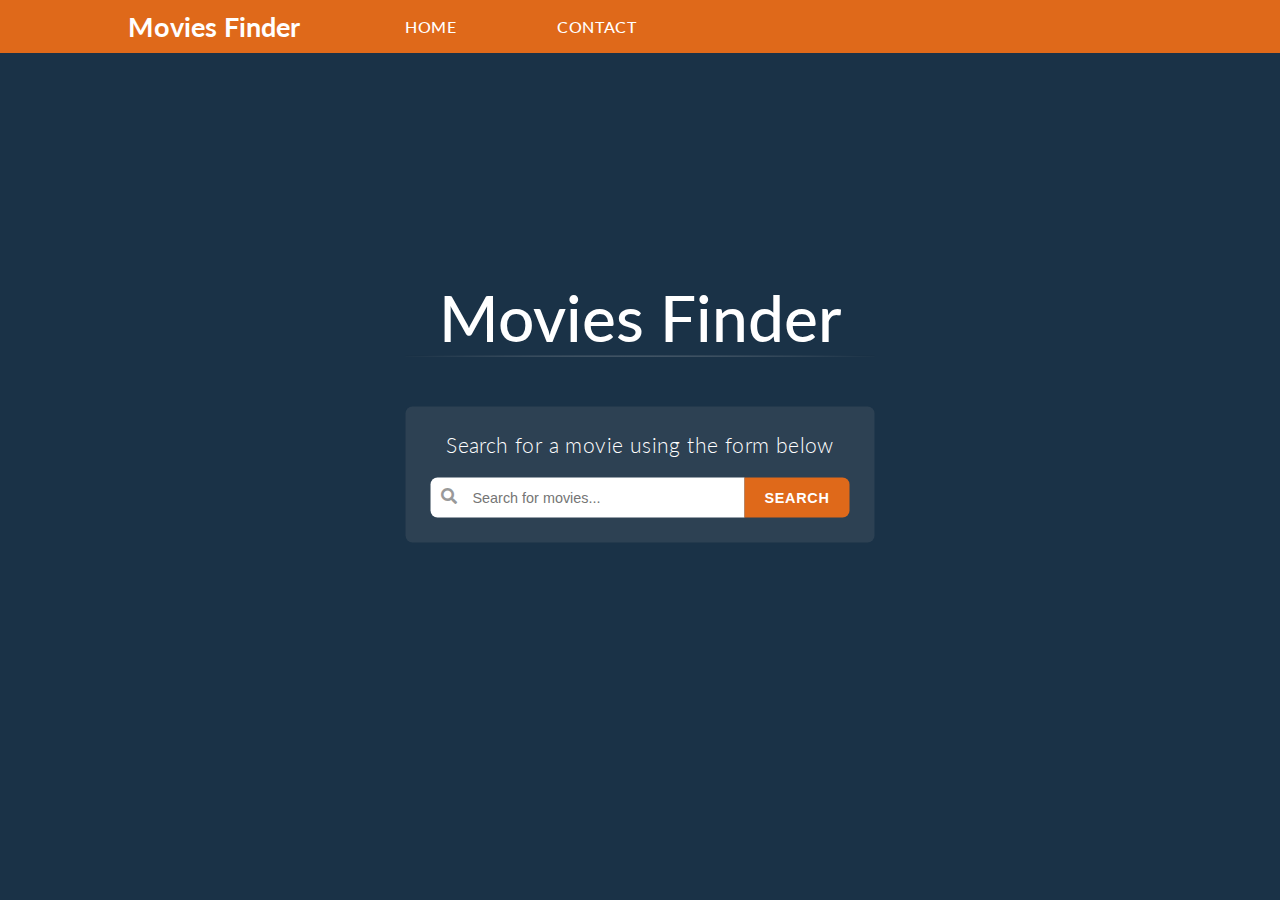
<file: index.html>
<!DOCTYPE html>
<html lang="en">

<head>
    <meta charset="UTF-8">
    <meta name="viewport" content="width=device-width, initial-scale=1.0">
    <title>Movies Finder</title>
    <link rel="stylesheet" href="style.css">
    <link href="https://use.fontawesome.com/releases/v5.0.1/css/all.css" rel="stylesheet">
</head>

<body>
    <header>
        <div class="navContainer">
            <h1 class="logo"><a href="index.html">Movies Finder</a></h1>
            <nav>
                <ul>
                    <li><a href="index.html">Home</a></li>
                    <li><a href="contact.html">Contact</a></li>
                </ul>
            </nav>
        </div>
    </header>

    <main>
        <div id="searchWrapper" class="initial">
            <p>Movies Finder</p>
            <div class="hr"></div>
            <div id="searchContainer" class="initial">
                <p>Search for a movie using the form below</p>
                <div class="form-control">
                    <form id="form">
                        <label for="userInput"><i class="fas fa-search"></i></label>
                        <input type="text" name="search" id="userInput" placeholder="Search for movies...">
                        <button type="submit">Search</button>
                        <div id="maxResultsWrapper" class="initial">
                            <label for="maxResults">Maximum results: </label>
                            <select name="maxResults" id="maxResults">
                                <option value="10">10</option>
                                <option value="30" selected>30</option>
                                <option value="50">50</option>
                            </select>
                        </div>
                        <small id="errorMsg" style="display: none">Error Message</small>
                    </form>
                </div>
            </div>
        </div>

        <section id="resultsSectionWrapper">

        </section>
    </main>


    <script src="script.js"></script>
    <script src="functions.js"></script>
</body>

</html>
</file>
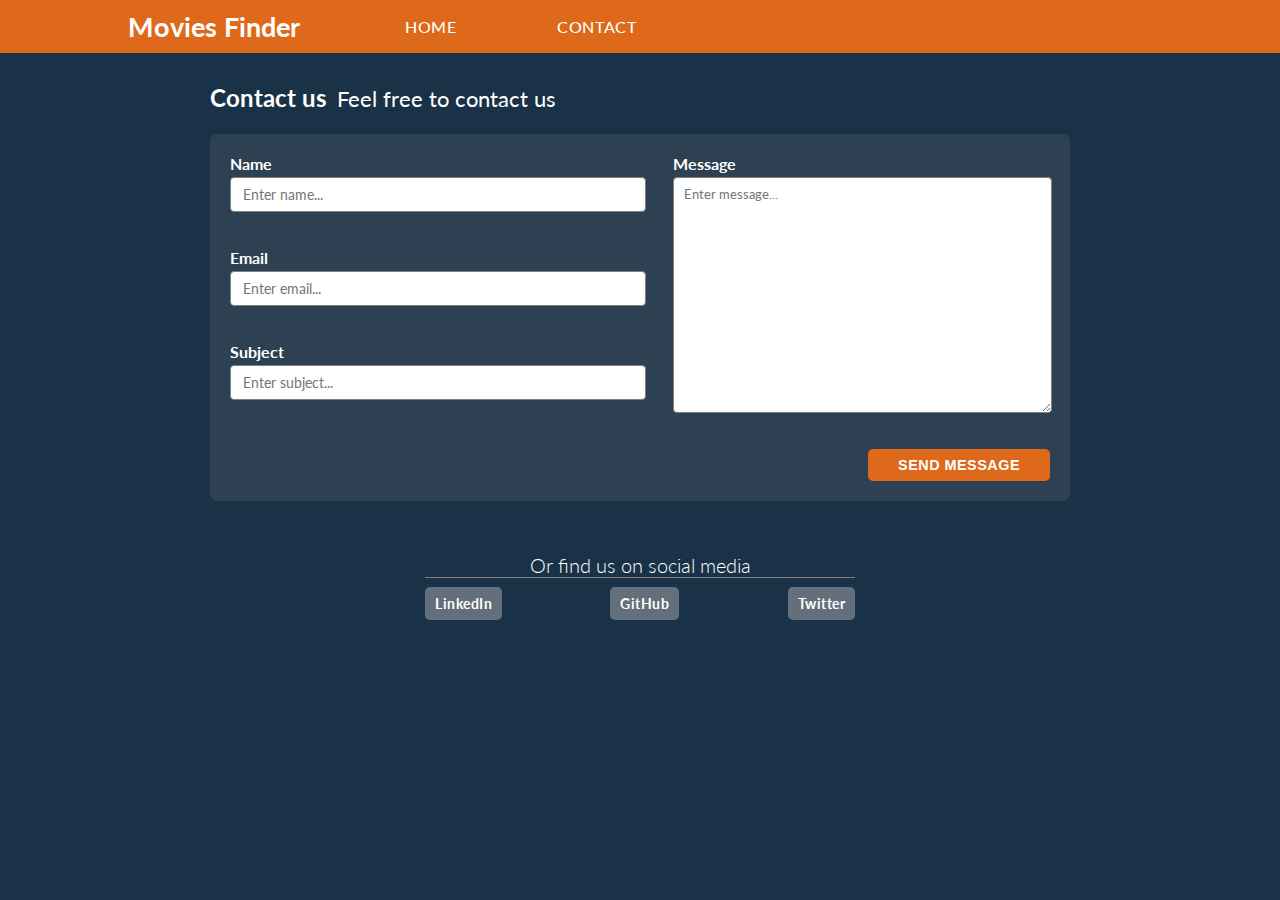
<file: contact.html>
<!DOCTYPE html>
<html lang="en">

<head>
    <meta charset="UTF-8">
    <meta name="viewport" content="width=device-width, initial-scale=1.0">
    <title>Movies Finder</title>
    <link rel="stylesheet" href="style.css">
    <link rel="stylesheet" href="contact.css">
    <link href="https://use.fontawesome.com/releases/v5.0.1/css/all.css" rel="stylesheet">
</head>

<body>
    <header>
        <div class="navContainer">
            <h1 class="logo"><a href="index.html">Movies Finder</a></h1>
            <nav>
                <ul>
                    <li><a href="index.html">Home</a></li>
                    <li><a href="contact.html">Contact</a></li>
                </ul>
            </nav>
        </div>
    </header>

    <section id="contactWrapper">
        <div class="contact">
            <h2>Contact us</h2>
            <h3>Feel free to contact us</h3>
        </div>

        <form id="contactForm">
            <fieldset>
                <div class="formLeft">
                    <div class="form-control">
                        <label for="name">Name</label>
                        <input type="text" id="name" name="name" placeholder="Enter name..." maxlength="70">
                        <i class="fa fa-check-circle"></i><i class="fa fa-exclamation-circle"></i>
                        <small>Error message</small>
                    </div>
                    <div class="form-control">
                        <label for="email">Email</label>
                        <input type="email" id="email" name="email" placeholder="Enter email...">
                        <i class="fa fa-check-circle"></i><i class="fa fa-exclamation-circle"></i>
                        <small>Error message</small>
                    </div>
                    <div class="form-control">
                        <label for="subject">Subject</label>
                        <input type="text" id="subject" name="subject" placeholder="Enter subject..." maxlength="70">
                        <i class="fa fa-check-circle"></i><i class="fa fa-exclamation-circle"></i>
                        <small>Error message</small>
                    </div>
                </div>
                <div class="formRight">
                    <div class="form-control">
                        <label for="message">Message</label>
                        <textarea type="text" id="message" name="message" rows="11" cols="40"
                            placeholder="Enter message..."></textarea>
                        <i class="fa fa-check-circle"></i><i class="fa fa-exclamation-circle"></i>
                        <small>Error message</small>
                    </div>
                    <button type="submit">Send message</button>
                </div>
            </fieldset>
        </form>
        <div id="successful">
            <i class="fa fa-check-circle"></i>
            <span id="successfulMsg">Thank you for contacting us!</span>
            <a href="#" class="close" id="closeX">&#10006;</a>
        </div>
        <div class="contactSocialMedia">
            <span>Or find us on social media</span>
            <ul>
                <li><a href="https://www.linkedin.com/in/ionutpotolea/" target="_blank">LinkedIn</a></li>
                <li><a href="https://github.com/ionutpotolea" target="_blank">GitHub</a></li>
                <li><a href="https://twitter.com/IPotolea" target="_blank">Twitter</a></li>
            </ul>
        </div>
    </section>

    <script src="contact.js"></script>
</body>
</html>
</file>
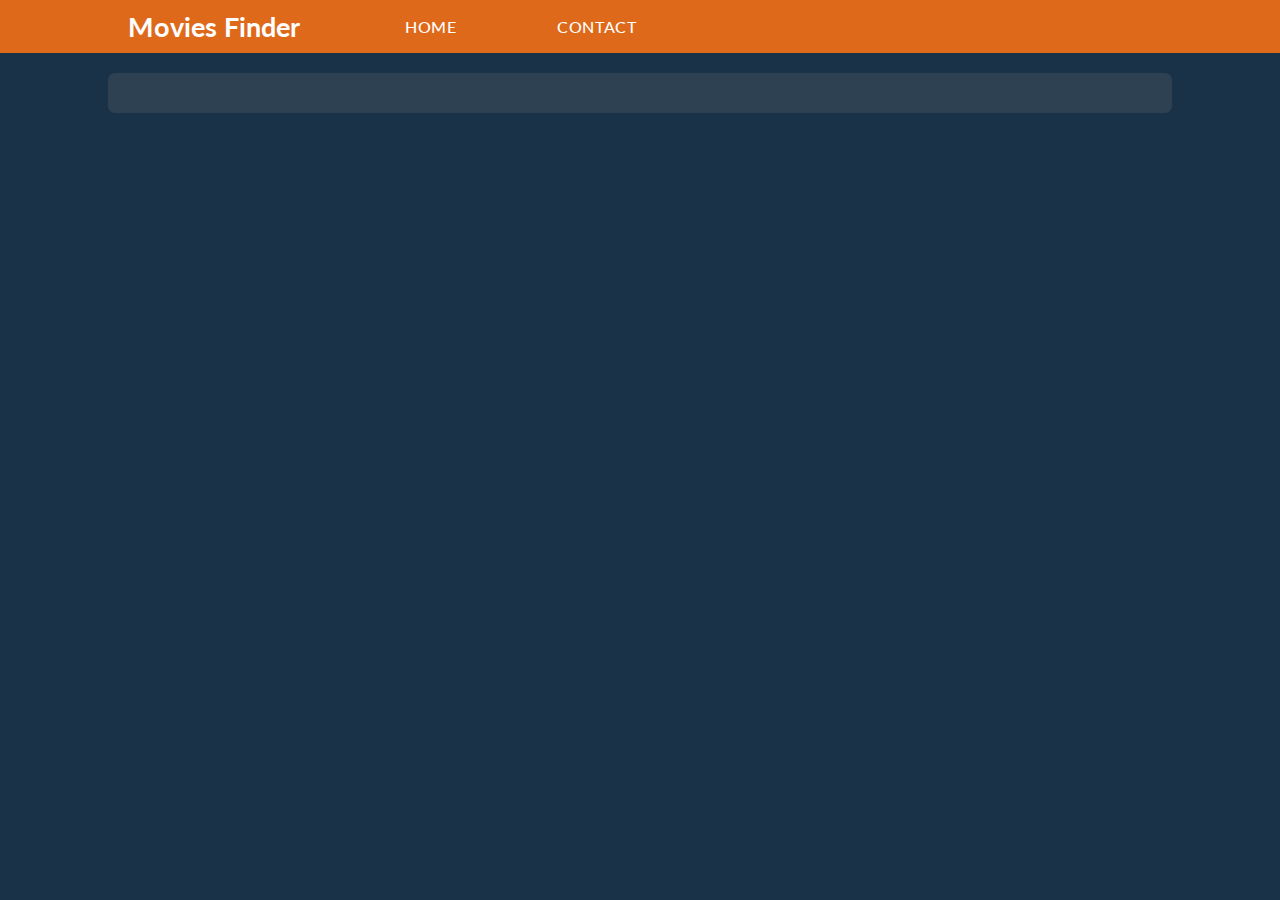
<file: movie.html>
<!DOCTYPE html>
<html lang="en">
<head>
    <meta charset="UTF-8">
    <meta name="viewport" content="width=device-width, initial-scale=1.0">
    <title>Movie details</title>
    <link rel="stylesheet" href="style.css">
    <link href="https://use.fontawesome.com/releases/v5.0.1/css/all.css" rel="stylesheet">
</head>
<body>
    <header>
        <div class="navContainer">
            <h1 class="logo"><a href="index.html">Movies Finder</a></h1>
            <nav>
                <ul>
                    <li><a href="index.html">Home</a></li>
                    <li><a href="contact.html">Contact</a></li>
                </ul>
            </nav>
        </div>
    </header>

    <main>
        <section id="movieDetailsWrapper">

        </section>
    </main>

    <script src="functions.js"></script>
    <script src="movie.js"></script>
</body>
</html>
</file>
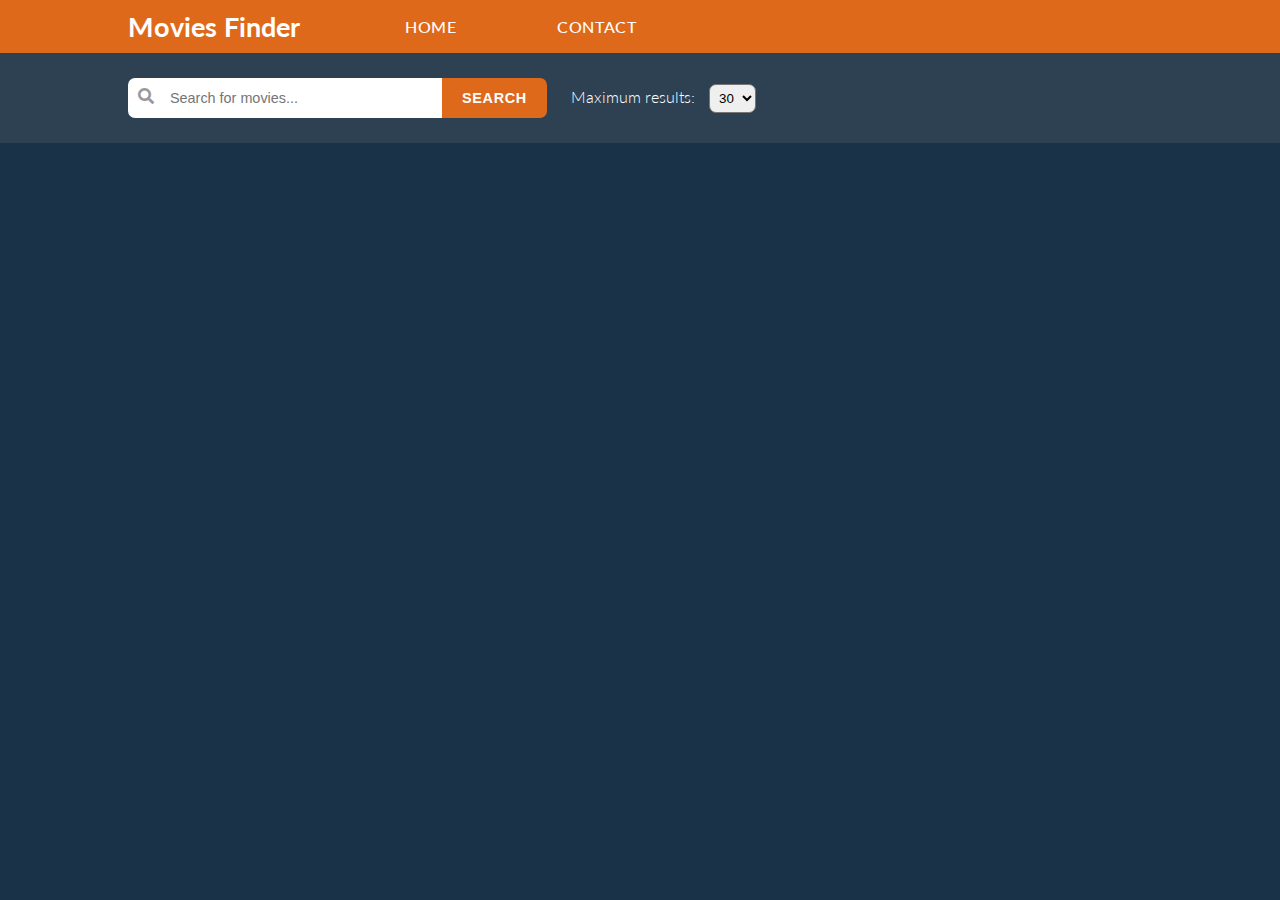
<file: results.html>
<!DOCTYPE html>
<html lang="en">

<head>
    <meta charset="UTF-8">
    <meta name="viewport" content="width=device-width, initial-scale=1.0">
    <title>Movies Finder</title>
    <link rel="stylesheet" href="style.css">
    <link href="https://use.fontawesome.com/releases/v5.0.1/css/all.css" rel="stylesheet">
</head>

<body>
    <header>
        <div class="navContainer">
            <h1 class="logo"><a href="index.html">Movies Finder</a></h1>
            <nav>
                <ul>
                    <li><a href="index.html">Home</a></li>
                    <li><a href="contact.html">Contact</a></li>
                </ul>
            </nav>
        </div>
    </header>

    <main>
        <div id="searchWrapper" class="changed">
            <div id="searchContainer" class="changed">
                <div class="form-control">
                    <form id="form">
                        <label for="userInput"><i class="fas fa-search"></i></label>
                        <input type="text" name="search" id="userInput" placeholder="Search for movies...">
                        <button type="submit">Search</button>
                        <div id="maxResultsWrapper" class="changed">
                            <label for="maxResults">Maximum results: </label>
                            <select name="maxResults" id="maxResults">
                                <option value="10">10</option>
                                <option value="30" selected>30</option>
                                <option value="50">50</option>
                            </select>
                        </div>
                        <small id="errorMsg" style="display: none">Error Message</small>
                    </form>
                </div>
            </div>
        </div>

        <section id="resultsSectionWrapper">

        </section>
    </main>
    <section id="test">
        
    </section>


    <script src="script.js"></script>
    <script src="functions.js"></script>
</body>

</html>
</file>
<file: style.css>
@import url('https://fonts.googleapis.com/css2?family=Lato&display=swap');
@import url('https://fonts.googleapis.com/css2?family=Lato:wght@300&display=swap');

body{
    margin: 0;
    padding: 0;
    font-family: "Lato","Helvetica Neue",Helvetica,Arial,sans-serif;
    font-weight: 300;
    background-color: #1a3247;
    color: white;
    height: 100vh;
}

/* ------------- NAV ------------- */

.navContainer {
    width: 80%;
    margin: 0 auto;
    display: flex;
    align-items: stretch;
    justify-content: flex-start;
}

header {
    background-color: #df691a;
    color: white;
}

header h1 {
    margin: 0;
    padding: 0;
    margin: 0 20px 0 0;
    padding: 10px 0px;
    font-size: 1.7em;
}

nav ul{
    display: flex;
    align-items: center;
    height: 100%;
    list-style: none;
    padding: 0;
    margin: 0;
}

nav li{
    height: 100%;
    margin-left: 70px;
}

nav a{
    font-weight: 500;
    letter-spacing: .7px;
    display: flex;
    align-items: center;
    height: 100%;
    padding: 0 15px;
    color: white;
    text-decoration: none;
    text-transform: uppercase;
}

.navContainer a{
    text-decoration: none;
    color: white;
}

nav a:hover{
    transition: all ease-in-out 250ms;
    background-color: rgba(238, 238, 238, 0.25);
}

/* ------------- SEARCH FIELD ------------- */

#searchWrapper.initial{
    position: absolute;
    top: 50%;
    left: 50%;
    transform: translate(-50%, -65%);
}

#searchWrapper > p{
    text-align: center;
    font-size: 4em;
    font-weight: 500;
    margin: 0;
}

div.hr{
    height: 1px;
    background: radial-gradient(#eee, #1225363d);
    margin-bottom: 50px;
}

#searchContainer.initial{
    background-color: #43536275;
    padding: 25px;
    width: max-content;
    border-radius: 7px;
}

#searchContainer > p{
    margin-top: 0;
    text-align: center;
    font-size: 1.3em;
    font-weight: 300;
    letter-spacing: .4px;
}

#searchContainer.changed{
    width: 80%;
    margin: 0 auto;
    padding: 25px 0;
    background: none;
}

#searchWrapper.changed{
    background-color: #43536275;
}

#searchWrapper .form-control {
    width: max-content;
    position: relative;
}

#searchWrapper .form-control i{
    color: #999;
    position: absolute;
    left: 10px;
    top: 10px;
}

#searchWrapper form input {
    border: 1px;
    float: left;
    width: 260px;
    padding: 12px 12px 12px 42px;
    border-radius: 7px 0 0 7px;
    font-size: .9em;
}

#searchWrapper form input:focus {
    box-shadow: 0 0 6px rgba(149, 149, 149, 0.85);
    outline: none;
}

#searchWrapper form button {
    border-radius: 0 7px 7px 0;
    border-style: none;
    padding: 12px 20px;
    font-size: .9em;
    background-color: #df691a;;
    text-decoration: none;
    color: white;
    text-transform: uppercase;
    font-weight: 600;
    letter-spacing: .7px;
}

#searchWrapper form button:hover {
    cursor: pointer;
    transition: all ease-in-out 200ms;
    background-color: #e28343;
}

#searchWrapper form button:focus {
    outline: none;
}

#searchWrapper #maxResultsWrapper.initial {
    display: none;
}

#searchWrapper #maxResultsWrapper.changed {
    display: inline-block;
    margin-left: 20px;
}

#searchWrapper #maxResultsWrapper label{
    margin-right: 10px;
}

#searchWrapper #maxResultsWrapper select{
    padding: 5px;
    border-radius: 7px;
}

/* ------ RESULTS ------ */

#resultsSectionWrapper{
    width: 80%;
    margin: 0 auto;
    margin-top: 20px;
    margin-bottom: 20px;
    display: flex;
    flex-wrap: wrap;
}

.searchResult{
    position: relative;
    flex-basis: 250px;
    border-radius: 7px;
    padding: 10px 10px 60px;
    margin: 10px 10px 10px 0;
    background-color: #43536275;
}

.searchResult a{
    text-decoration: none;
    color: white;
}

.searchResult img{
    width: 300px;
    height: 444px;
    object-fit: contain;
}

.searchResult h3{
    margin-bottom: 0;
    font-weight: 600;
    font-size: 1.3em;
    letter-spacing: .4px;
    padding-bottom: 4px;
    border-bottom: 1px solid rgba(187, 187, 187, 0.431);
}

.searchResult p{
    margin-top: 7px;
    font-size: 1.1em;
}

.detailsButton{
    position: absolute;
    text-align: center;
    text-decoration: none;
    border-radius: 5px;
    border: 1px;
    background-color: #df691a;
    color: white;
    text-transform: uppercase;
    font-weight: bold;
    padding: 8px 12px;
    width: 275px;
    bottom: 10px;
    letter-spacing: 0.8px;
}

.detailsButton:hover{
    background-color: #e28343;
}

small#errorMsg{
    background-color: #df691a;
    width: max-content;
    padding: 2px 10px;
    border-radius: 7px;
    color: #fff;
    font-size: .9em;
    font-weight: 600;
    margin: 5px 0;
    display: block;
    letter-spacing: .5px;
}

/* -------- Movie Details -------- */

#movieDetailsWrapper{
    width: 80%;
    margin: 0 auto;
    margin-top: 20px;
    margin-bottom: 20px;
    padding: 20px;
    background-color: #43536275;
    border-radius: 7px;
}

#movieDetailsWrapper h3{
    margin-bottom: 0;
    margin-top: 0;
    font-size: 2em;
    font-weight: 400;
}

#movieDetailsWrapper h3 span{
    color: silver;
    font-size: .8em;
    margin: 0 5px;
}

#movieDetailsWrapper i{
    color: #e4bb24;
}

div.movieTitleAndRating > div > span:nth-child(3) {
    font-size: 1.3em;
    margin-left: 7px;
}

div.movieTitleAndRating .imdbLogo{
    background-color: #f5c518;
    border-radius: 6px;
    color: black;
    font-family: Impact, Haettenschweiler, 'Arial Narrow Bold', sans-serif;
    font-size: 1.1em;
    padding: 2px 5px;
    margin: 0 15px 0 0;
}

.movieTitleAndRating > div {
    margin: 10px 0;
}

.movieInfo{
    width: max-content;
    padding: 3px 7px;
    border-radius: 7px;
    margin: 15px 0;
    background-color: rgba(17, 17, 17, 0.4);
    display: flex;
    align-items: center;
}

.movieInfo small:not(:last-child)::after {
    content: "|";
    font-weight: 100;
    color: rgba(255, 255, 255, 0.3);
    margin: 0 8px 0 9px;
}

.movieDescription {
    display: flex;
    margin-top: 20px;
    padding-top: 25px;
    border-top: 1px solid rgba(255, 255, 255, 0.3);
    line-height: 1.5;
}

.movieDescription img {
    width: 300px;
    /* height: 444px; */
    object-fit: contain;
}

.movieDescription p {
    margin: 0 0 0 20px;
}

.movieDescription ul {
    list-style: none;
    margin: 20px 0 20px 20px;
    padding: 0;
}

.movieDescription ul li span{
    font-weight: 600;
    margin-right: 10px;
    letter-spacing: .6px;
}

.errorWrapper{
    font-weight: 600;
    font-size: 1.2em;
    text-align: center;
}

button.back{
    float: right;
    text-align: center;
    border-radius: 5px;
    border: 1px;
    background-color: #df691a;
    color: white;
    text-transform: uppercase;
    font-weight: bold;
    padding: 8px 12px;
    bottom: 10px;
    letter-spacing: 0.8px;
}

button.back:hover{
    background-color: #e28343;
    cursor: pointer;
}
</file>
<file: contact.css>
section#contactWrapper {
    width: 80%;
    margin: 0 auto;
    max-width: 860px;
}

div.contact{
    display: flex;
    flex-direction: row;
    justify-content: flex-start;
    align-items: baseline;
    padding: 0;
    margin: 0;
    margin-top: 10px;
}

.contact h3{
    font-size: 22px;
    font-weight: 400;
    padding-left: 10px;
}

fieldset{
    margin: 0 auto;
    padding: 20px;
    background-color: #43536275;
    border: 0;
    border-radius: 7px;
}

#contactForm div.form-control{
    margin-bottom: 16px;
    padding-bottom: 20px;
    position: relative;
}

#contactForm div.form-control label{
    display: block;
    font-weight: bold;
    margin-bottom: 4px;
}

#contactForm div.form-control input{
    display: block;
    font-family: inherit;
    font-size: .9em;
    width: 97%;
    padding: 8px 12px;
    border-style: none;
    border: solid gray 1px;
    border-radius: 4px;
}

#contactForm div.form-control input:focus, #contactForm div.form-control textarea:focus {
    outline: 0;
    border-color: black;
}

#contactForm div.form-control.valid input, #contactForm div.form-control.valid textarea{
    border-color: #208E4F;
}

#contactForm div.form-control.invalid input, #contactForm div.form-control.invalid textarea{
    border-color: #e74c3c;
}

#contactForm div.form-control i{
    visibility: hidden;
    position: absolute;
    top: 32px;
    right: 0px;
}
#contactForm div.form-control.valid i.fa-check-circle {
    color: #208E4F;
    visibility: visible;
}
#contactForm div.form-control.invalid i.fa-exclamation-circle {
    color: #e74c3c;
    visibility: visible;
}
#contactForm div.form-control small{
    visibility: hidden;
    font-size: 0.8em;
    font-weight: 600;
    letter-spacing: .5px;
    position: absolute;
    bottom: 0;
    left: 0;
}

#contactForm div.form-control.invalid small {
    visibility: visible;
    color: #ffafaf;
}

#contactForm .formLeft{
    width: 49%;
    float: left;
    }
    
#contactForm .formRight{
    float: right;
    width: 46%;
}
    #contactForm .formRight textarea{
        line-height: 1.5;
        font-family: inherit;
        display: block;
        width: 90%;
        padding: 7px 28px 7px 10px;
        border: solid gray 1px;
        border-radius: 4px;
    }

    #contactForm .formRight button {
        float: right;
        margin-left: auto;
        text-align: center;
        text-decoration: none;
        text-transform: uppercase;
        border-style: none;
        border-radius: 5px;
        border: 1px;
        background-color: #df691a;
        color: white;
        font-weight: bold;
        font-size: 0.9em;
        padding: 8px 30px;
        letter-spacing: 0.5px;
    }

    #contactForm .formRight button:hover {
        opacity: 80%;
    }
    
    #contactForm .formRight div.form-control i{
        position: absolute;
        top: 33px;
        right: 8px;
    }

#successful{
    visibility: hidden;
    background-color: #d5f4e2;
    border-radius: 4px;
    margin-top: 7px;
    padding: 5px 10px;
    display: flex;
    justify-content: space-between;
}
#successful i{
    color: #208E4F;
}

#successful span{
    color: #208E4F;
    font-weight: 400;
    margin-left: 15px;
    margin-right: auto;
}

#successful a{
    float: right;
    color: #208E4F;
    text-decoration: none;
}

div.contactSocialMedia{
    width: 50%;
    display: flex;
    flex-direction: column;
    margin: 0 auto;
}

div.contactSocialMedia span{
    text-align: center;
    font-size: 20px;
    margin-top: 15px;
}

div.contactSocialMedia ul{
    width: 100%;
    list-style: none;
    margin: 0 auto;
    padding: 15px 0px;
    border-top: solid gray 0.5px;
    display: flex;
    justify-content: space-between;
}

div.contactSocialMedia a{
    text-decoration: none;
    border-style: none;
    border-radius: 5px;
    border: 1px;
    background-color: rgba(192, 192, 192, 0.445);
    color: white;
    font-weight: bold;
    font-size: 0.9em;
    padding: 8px 10px;
    letter-spacing: 0.5px;
}

div.contactSocialMedia a:hover{
    opacity: 85%;
}
</file>
